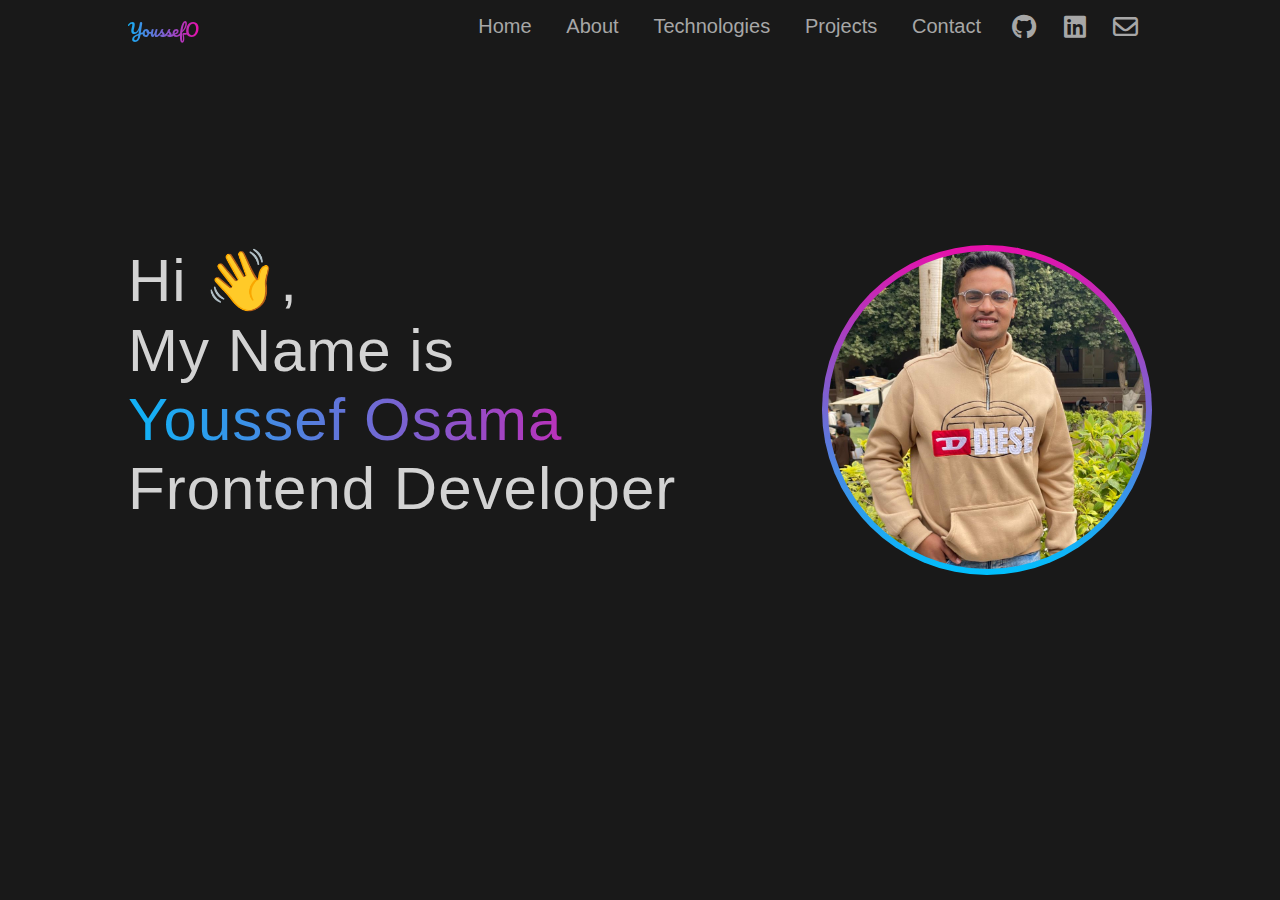
<file: index.html>
<!DOCTYPE html>
<html lang="en">
    <head>
        <meta charset="UTF-8" />
        <meta name="viewport" content="width=device-width, initial-scale=1.0" />
        <title>Youssef Osama</title>
        <link rel="stylesheet" href="CSS/style.css" />
        <link
            rel="stylesheet"
            href="https://cdnjs.cloudflare.com/ajax/libs/font-awesome/6.4.0/css/all.min.css"
        />
        <link rel="preconnect" href="https://fonts.googleapis.com" />
        <link rel="preconnect" href="https://fonts.gstatic.com" crossorigin />
        <link
            href="https://fonts.googleapis.com/css2?family=Roboto:ital@0;1&display=swap"
            rel="stylesheet"
        />
        <link
            href="https://fonts.googleapis.com/css2?family=Pacifico&display=swap"
            rel="stylesheet"
        />
    </head>

    <body>
        <header>
            <div class="container header">
                <p class="logo">YoussefO</p>
                <div class="header-links">
                    <nav>
                        <ul>
                            <li><a href="index.html">Home</a></li>
                            <li><a href="pages/about.html">About</a></li>
                            <li>
                                <a href="pages/Technologies.html">Technologies</a>
                            </li>
                            <li><a href="pages/projects.html">Projects</a></li>
                            <li><a href="pages/Contact.html">Contact</a></li>
                        </ul>
                    </nav>
                    <div class="social-links">
                        <ul>
                            <li>
                                <a
                                    href="https://github.com/youesf-gif"
                                    target="_blank"
                                >
                                    <i class="fab fa-github"></i>
                                </a>
                            </li>
                            <li>
                                <a
                                    href="https://www.linkedin.com/in/youssef-osama-68514921b/"
                                    target="_blank"
                                >
                                    <i class="fab fa-linkedin"></i>
                                </a>
                            </li>
                            <li>
                                <a
                                    href="mailto:youssef.gabr9988@gmail.com"
                                    target="_blank"
                                >
                                    <i class="far fa-envelope"></i>
                                </a>
                            </li>
                        </ul>
                    </div>
                </div>
            </div>
        </header>
        <main>
            <section id="hero">
                <div class="container hero">
                    <div class="h-title">
                        <h1>
                            <span>Hi 👋,</span>
                            <span>My Name is</span>
                            <span class="my-name-color">Youssef Osama</span>
                            <span>Frontend Developer</span>
                        </h1>
                    </div>
                    <div class="avatar">
                        <img src="images/my-photo.jpg" alt="Youssef" />
                    </div>
                </div>
            </section>
        </main>
    </body>
</html>
</file>
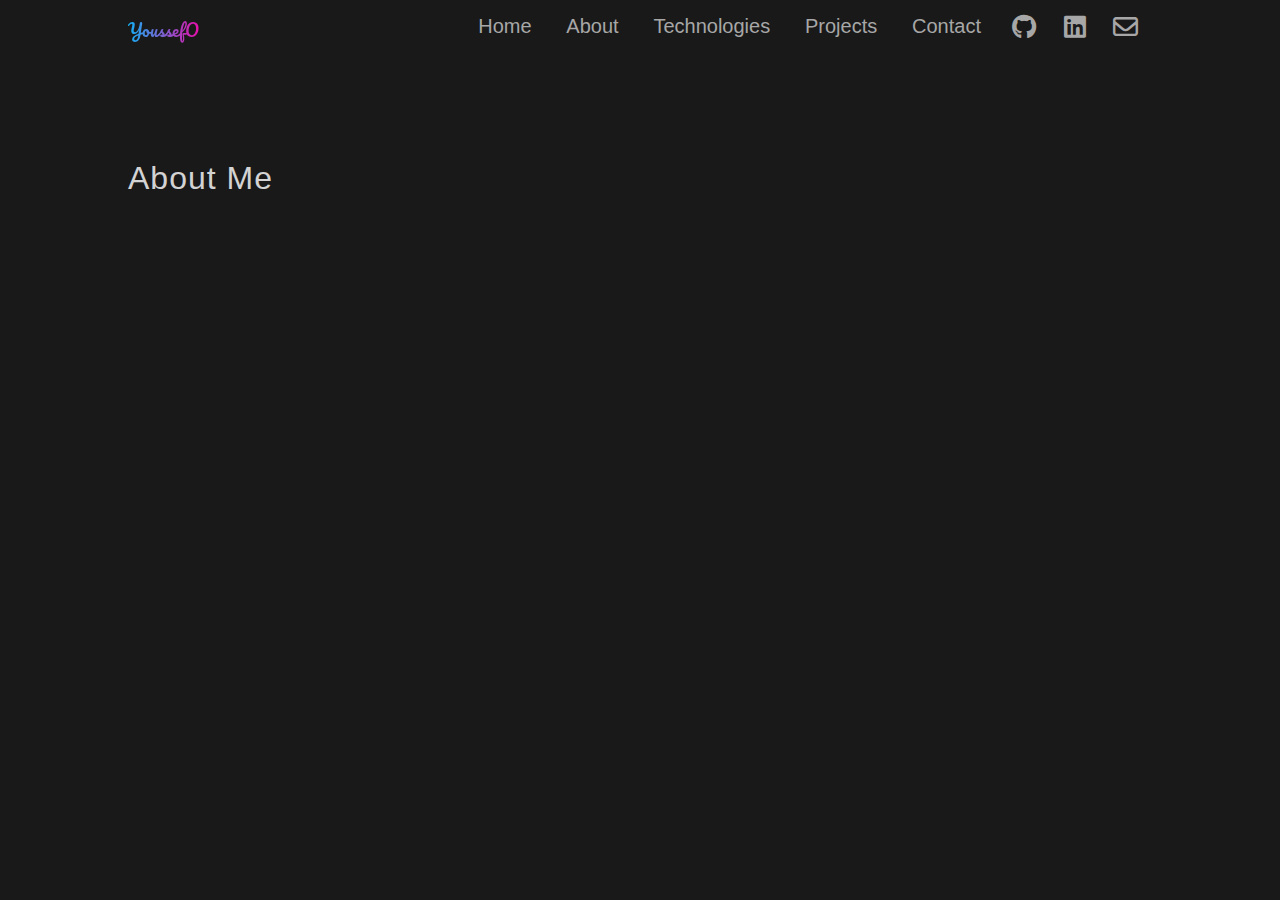
<file: about.html>
<!DOCTYPE html>
<html lang="en">
    <head>
        <meta charset="UTF-8" />
        <meta name="viewport" content="width=device-width, initial-scale=1.0" />
        <title>About</title>
        <link rel="stylesheet" href="CSS/style.css" />
        <link
            rel="stylesheet"
            href="https://cdnjs.cloudflare.com/ajax/libs/font-awesome/6.4.0/css/all.min.css"
        />
        <link rel="preconnect" href="https://fonts.googleapis.com" />
        <link rel="preconnect" href="https://fonts.gstatic.com" crossorigin />
        <link
            href="https://fonts.googleapis.com/css2?family=Roboto:ital@0;1&display=swap"
            rel="stylesheet"
        />
        <link
            href="https://fonts.googleapis.com/css2?family=Pacifico&display=swap"
            rel="stylesheet"
        />
    </head>
    <body>
        <header>
            <div class="container header">
                <a href="index.html" class="logo">YoussefO</a>
                <div class="header-links">
                    <nav>
                        <ul>
                            <li><a href="index.html">Home</a></li>
                            <li><a href="about.html">About</a></li>
                            <li>
                                <a href="Technologies.html">Technologies</a>
                            </li>
                            <li><a href="projects.html">Projects</a></li>
                            <li><a href="Contact.html">Contact</a></li>
                        </ul>
                    </nav>
                    <div class="social-links">
                        <ul>
                            <li>
                                <a
                                    href="https://github.com/youesf-gif"
                                    target="_blank"
                                >
                                    <i class="fab fa-github"></i>
                                </a>
                            </li>
                            <li>
                                <a
                                    href="https://www.linkedin.com/in/youssef-osama-68514921b/"
                                    target="_blank"
                                >
                                    <i class="fab fa-linkedin"></i>
                                </a>
                            </li>
                            <li>
                                <a
                                    href="mailto:youssef.gabr9988@gmail.com"
                                    target="_blank"
                                >
                                    <i class="far fa-envelope"></i>
                                </a>
                            </li>
                        </ul>
                    </div>
                </div>
            </div>
        </header>
        <main>
            <section id="about">
                <div class="container">
                    <div class="about">
                        <h1>About Me</h1>
                        <p></p>
                    </div>
                    <div class="experince">
                        <h1></h1>
                    </div>
                </div>
            </section>
        </main>
    </body>
</html>
</file>
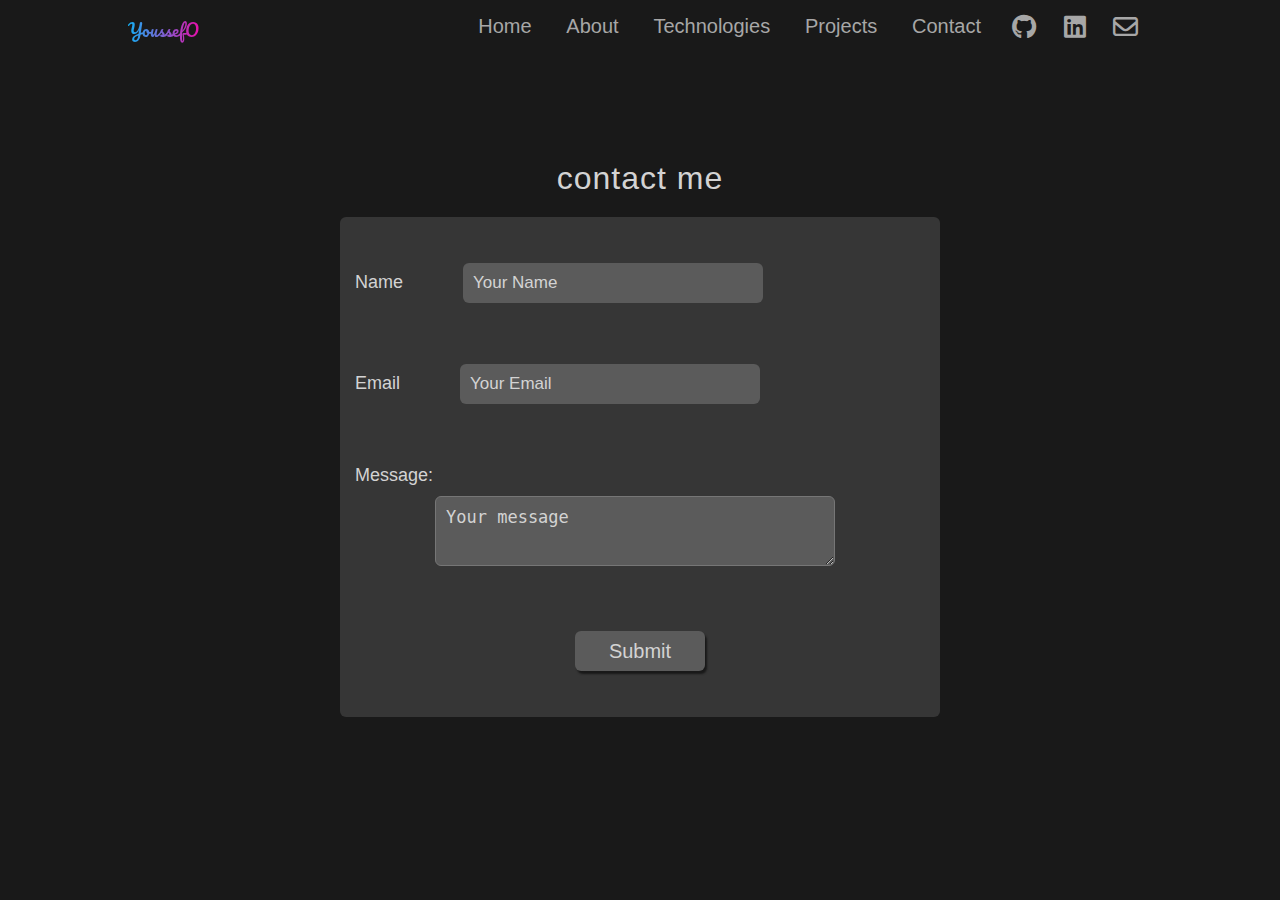
<file: Contact.html>
<!doctype html>
<html lang="en">
    <head>
        <meta charset="UTF-8" />
        <meta name="viewport" content="width=device-width, initial-scale=1.0" />
        <title>Contact</title>
        <link rel="stylesheet" href="CSS/style.css" />
        <link
            rel="stylesheet"
            href="https://cdnjs.cloudflare.com/ajax/libs/font-awesome/6.4.0/css/all.min.css"
        />
        <link rel="preconnect" href="https://fonts.googleapis.com" />
        <link rel="preconnect" href="https://fonts.gstatic.com" crossorigin />
        <link
            href="https://fonts.googleapis.com/css2?family=Roboto:ital@0;1&display=swap"
            rel="stylesheet"
        />
        <link
            href="https://fonts.googleapis.com/css2?family=Pacifico&display=swap"
            rel="stylesheet"
        />
    </head>
    <body>
        <header>
            <div class="container header">
                <a href="index.html" class="logo">YoussefO</a>
                <div class="header-links">
                    <nav>
                        <ul>
                            <li><a href="index.html">Home</a></li>
                            <li><a href="about.html">About</a></li>
                            <li>
                                <a href="Technologies.html">Technologies</a>
                            </li>
                            <li><a href="projects.html">Projects</a></li>
                            <li><a href="Contact.html">Contact</a></li>
                        </ul>
                    </nav>
                    <div class="social-links">
                        <ul>
                            <li>
                                <a
                                    href="https://github.com/youesf-gif"
                                    target="_blank"
                                >
                                    <i class="fab fa-github"></i>
                                </a>
                            </li>
                            <li>
                                <a
                                    href="https://www.linkedin.com/in/youssef-osama-68514921b/"
                                    target="_blank"
                                >
                                    <i class="fab fa-linkedin"></i>
                                </a>
                            </li>
                            <li>
                                <a
                                    href="mailto:youssef.gabr9988@gmail.com"
                                    target="_blank"
                                >
                                    <i class="far fa-envelope"></i>
                                </a>
                            </li>
                        </ul>
                    </div>
                </div>
            </div>
        </header>
        <main>
            <section id="contact">
                <div class="container contact">
                    <h1>contact me</h1>
                    <form class="contact-form">
                        <fieldset>
                            <label for="name">Name</label>
                            <input
                                type="text"
                                id="name"
                                placeholder="Your Name"
                                name="name"
                                required
                            />
                        </fieldset>
                        <fieldset>
                            <label for="email">Email</label>
                            <input
                                type="email"
                                id="email"
                                name="email"
                                placeholder="Your Email"
                                required
                            />
                        </fieldset>
                        <fieldset class="message">
                            <label for="message">Message:</label>
                            <textarea
                                name="message"
                                id="message"
                                placeholder="Your message"
                            ></textarea>
                        </fieldset>
                        <button type="submit">Submit</button>
                    </form>
                </div>
            </section>
        </main>
    </body>
</html>
</file>
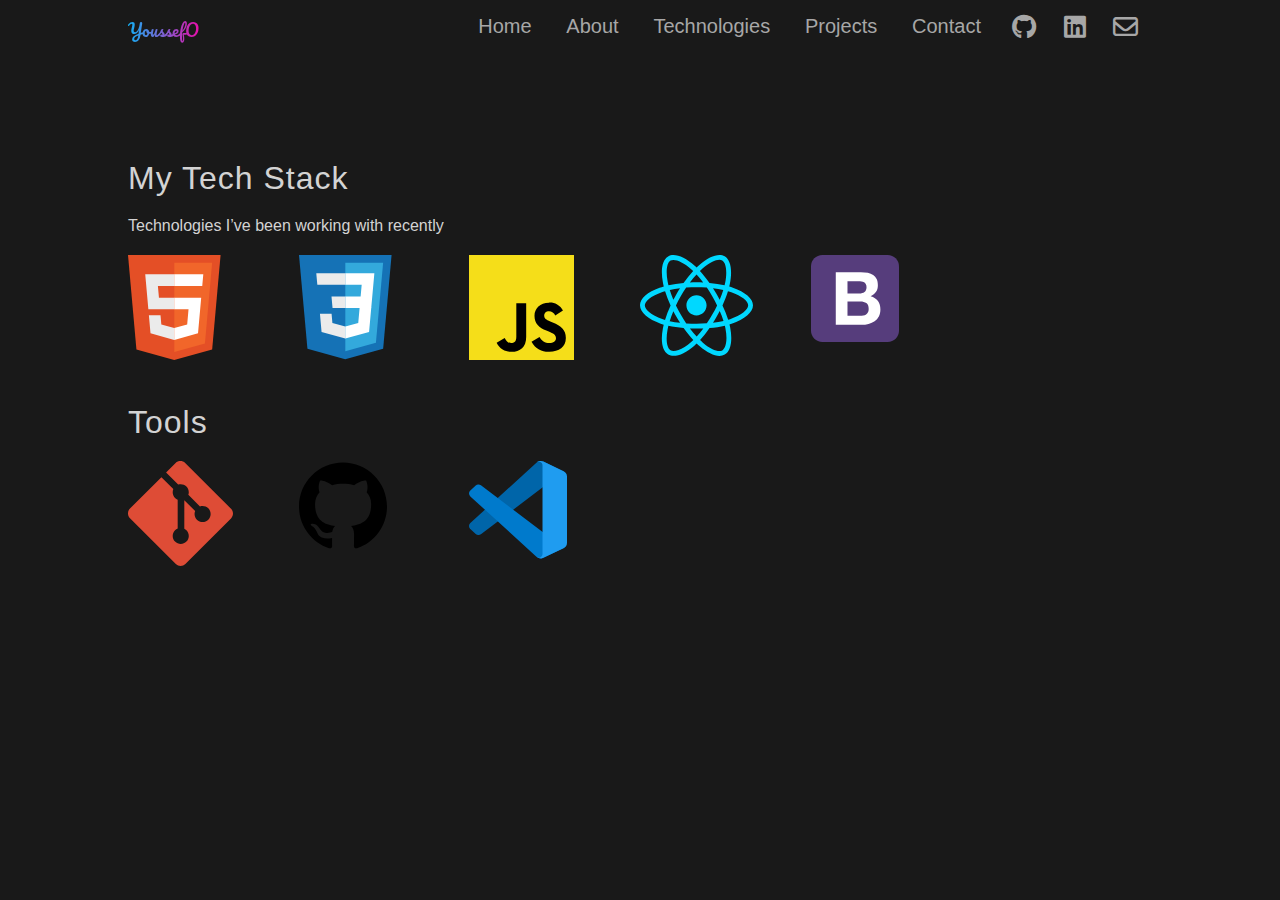
<file: Technologies.html>
<!DOCTYPE html>
<html lang="en">
    <head>
        <meta charset="UTF-8" />
        <meta name="viewport" content="width=device-width, initial-scale=1.0" />
        <title>Technologies</title>
        <link rel="stylesheet" href="CSS/style.css" />
        <link
            rel="stylesheet"
            href="https://cdnjs.cloudflare.com/ajax/libs/font-awesome/6.4.0/css/all.min.css"
        />
        <link rel="preconnect" href="https://fonts.googleapis.com" />
        <link rel="preconnect" href="https://fonts.gstatic.com" crossorigin />
        <link
            href="https://fonts.googleapis.com/css2?family=Roboto:ital@0;1&display=swap"
            rel="stylesheet"
        />
        <link
            href="https://fonts.googleapis.com/css2?family=Pacifico&display=swap"
            rel="stylesheet"
        />
    </head>
    <body>
        <header>
            <div class="container header">
                <p class="logo">YoussefO</p>
                <div class="header-links">
                    <nav>
                        <ul>
                            <li><a href="index.html">Home</a></li>
                            <li><a href="about.html">About</a></li>
                            <li>
                                <a href="Technologies.html">Technologies</a>
                            </li>
                            <li><a href="projects.html">Projects</a></li>
                            <li><a href="Contact.html">Contact</a></li>
                        </ul>
                    </nav>
                    <div class="social-links">
                        <ul>
                            <li>
                                <a
                                    href="https://github.com/youesf-gif"
                                    target="_blank"
                                >
                                    <i class="fab fa-github"></i>
                                </a>
                            </li>
                            <li>
                                <a
                                    href="https://www.linkedin.com/in/youssef-osama-68514921b/"
                                    target="_blank"
                                >
                                    <i class="fab fa-linkedin"></i>
                                </a>
                            </li>
                            <li>
                                <a
                                    href="mailto:youssef.gabr9988@gmail.com"
                                    target="_blank"
                                >
                                    <i class="far fa-envelope"></i>
                                </a>
                            </li>
                        </ul>
                    </div>
                </div>
            </div>
        </header>
        <main>
            <section id="technologies">
                <div class="container technologies">
                    <div class="t-title">
                        <h1>My Tech Stack</h1>
                        <p>Technologies I’ve been working with recently</p>
                    </div>
                    <div class="tech-logos">
                        <div>
                            <img src="icons/html-5.svg" alt="html-5" />
                        </div>
                        <div>
                            <img src="icons/css.svg" alt="css-3" />
                        </div>
                        <div>
                            <img src="icons/JS.svg" alt="js" />
                        </div>
                        <div>
                            <img src="icons/React.svg" alt="react" />
                        </div>
                        <div>
                            <img src="icons/bootstrap.svg" alt="bootstrap" />
                        </div>
                    </div>
                </div>
            </section>
            <section id="tools">
                <div class="container tools">
                    
                <h1>Tools</h1>
                <div class="tools-logos">
                    <div class="git">
                        <img src="icons/git.svg" alt="git" />
                    </div>
                    <div class="github">
                        <img src="icons/github-logo.svg" alt="github" />
                    </div>
                    <div class="vscode">
                        <img src="icons/vscode.svg" alt="vscode" />
                    </div>
                </div>
                </div>
            </section>
        </main>
    </body>
</html>
</file>
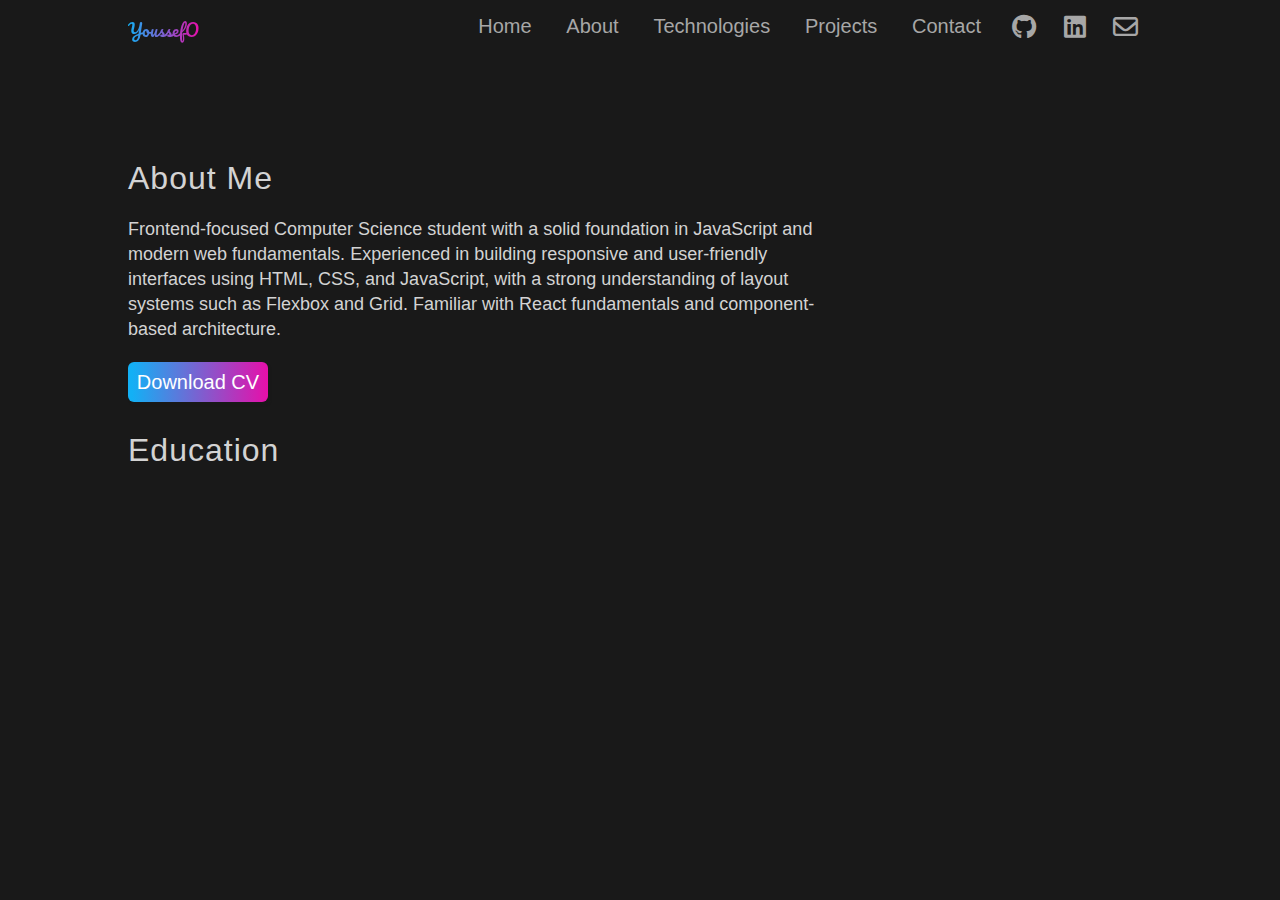
<file: pages/about.html>
<!doctype html>
<html lang="en">
    <head>
        <meta charset="UTF-8" />
        <meta name="viewport" content="width=device-width, initial-scale=1.0" />
        <title>About</title>
        <link rel="stylesheet" href="../CSS/style.css" />
        <link
            rel="stylesheet"
            href="https://cdnjs.cloudflare.com/ajax/libs/font-awesome/6.4.0/css/all.min.css"
        />
        <link rel="preconnect" href="https://fonts.googleapis.com" />
        <link rel="preconnect" href="https://fonts.gstatic.com" crossorigin />
        <link
            href="https://fonts.googleapis.com/css2?family=Roboto:ital@0;1&display=swap"
            rel="stylesheet"
        />
        <link
            href="https://fonts.googleapis.com/css2?family=Pacifico&display=swap"
            rel="stylesheet"
        />
    </head>
    <body>
        <header>
            <div class="container header">
                <a href="../index.html" class="logo">YoussefO</a>
                <div class="header-links">
                    <nav>
                        <ul>
                            <li><a href="../index.html">Home</a></li>
                            <li><a href="about.html">About</a></li>
                            <li>
                                <a href="Technologies.html">Technologies</a>
                            </li>
                            <li><a href="projects.html">Projects</a></li>
                            <li><a href="Contact.html">Contact</a></li>
                        </ul>
                    </nav>
                    <div class="social-links">
                        <ul>
                            <li>
                                <a
                                    href="https://github.com/youesf-gif"
                                    target="_blank"
                                >
                                    <i class="fab fa-github"></i>
                                </a>
                            </li>
                            <li>
                                <a
                                    href="https://www.linkedin.com/in/youssef-osama-68514921b/"
                                    target="_blank"
                                >
                                    <i class="fab fa-linkedin"></i>
                                </a>
                            </li>
                            <li>
                                <a
                                    href="mailto:youssef.gabr9988@gmail.com"
                                    target="_blank"
                                >
                                    <i class="far fa-envelope"></i>
                                </a>
                            </li>
                        </ul>
                    </div>
                </div>
            </div>
        </header>
        <main>
            <section id="about">
                <div class="container">
                    <div class="about">
                        <h1>About Me</h1>
                        <p>
                            Frontend-focused Computer Science student with a
                            solid foundation in JavaScript and modern web
                            fundamentals. Experienced in building responsive and
                            user-friendly interfaces using HTML, CSS, and
                            JavaScript, with a strong understanding of layout
                            systems such as Flexbox and Grid. Familiar with
                            React fundamentals and component-based architecture.
                        </p>
                        <a href="../CV/Youssef_Osama_CV.pdf" download><button>Download CV</button></a>
                    </div>
                    <div class="Education">
                        <h1>Education</h1>
                    </div>
                </div>
            </section>
        </main>
    </body>
</html>
</file>
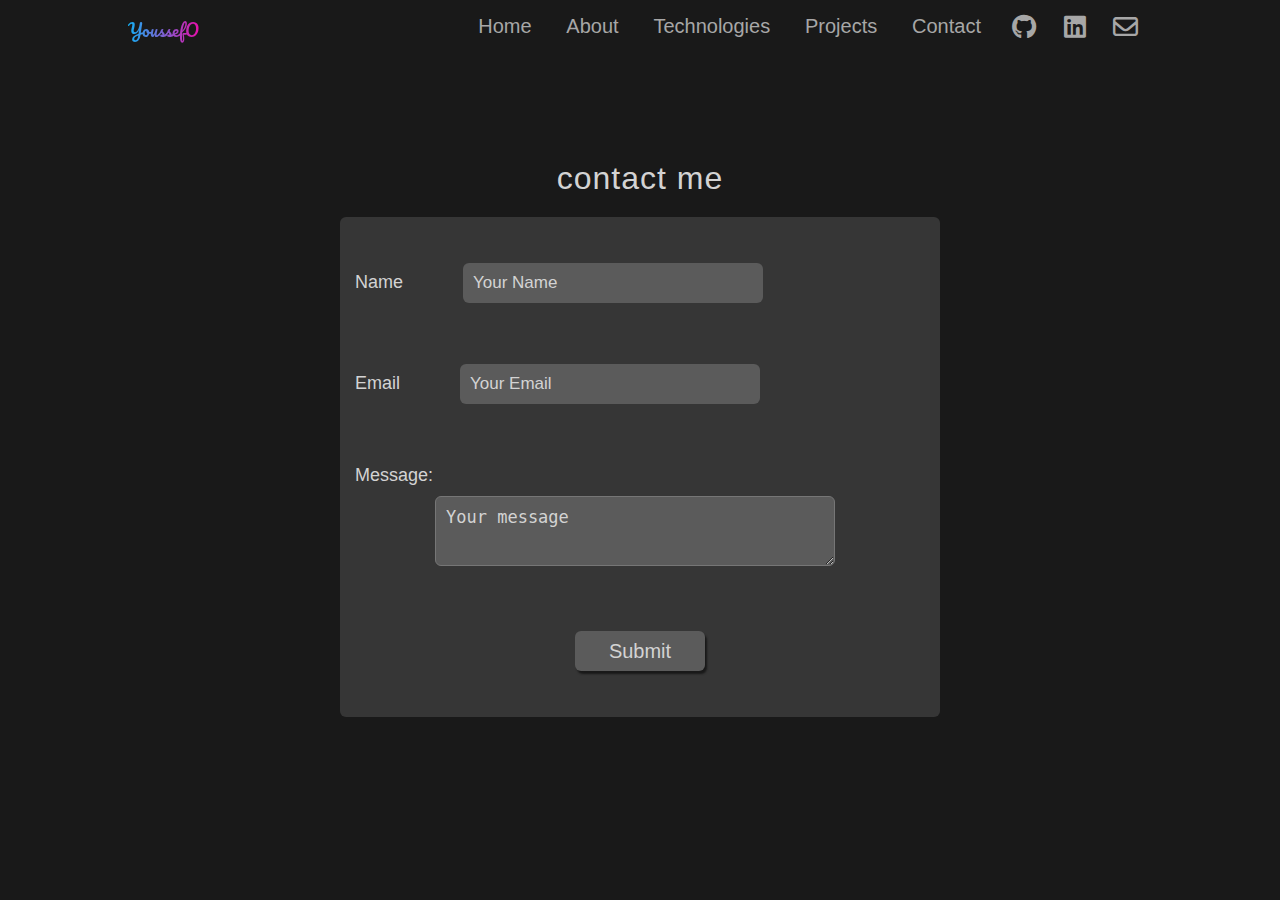
<file: pages/Contact.html>
<!doctype html>
<html lang="en">
    <head>
        <meta charset="UTF-8" />
        <meta name="viewport" content="width=device-width, initial-scale=1.0" />
        <title>Contact</title>
        <link rel="stylesheet" href="../CSS/style.css" />
        <link
            rel="stylesheet"
            href="https://cdnjs.cloudflare.com/ajax/libs/font-awesome/6.4.0/css/all.min.css"
        />
        <link rel="preconnect" href="https://fonts.googleapis.com" />
        <link rel="preconnect" href="https://fonts.gstatic.com" crossorigin />
        <link
            href="https://fonts.googleapis.com/css2?family=Roboto:ital@0;1&display=swap"
            rel="stylesheet"
        />
        <link
            href="https://fonts.googleapis.com/css2?family=Pacifico&display=swap"
            rel="stylesheet"
        />
    </head>
    <body>
        <header>
            <div class="container header">
                <a href="../index.html" class="logo">YoussefO</a>
                <div class="header-links">
                    <nav>
                        <ul>
                            <li><a href="../index.html">Home</a></li>
                            <li><a href="about.html">About</a></li>
                            <li>
                                <a href="Technologies.html">Technologies</a>
                            </li>
                            <li><a href="projects.html">Projects</a></li>
                            <li><a href="Contact.html">Contact</a></li>
                        </ul>
                    </nav>
                    <div class="social-links">
                        <ul>
                            <li>
                                <a
                                    href="https://github.com/youesf-gif"
                                    target="_blank"
                                >
                                    <i class="fab fa-github"></i>
                                </a>
                            </li>
                            <li>
                                <a
                                    href="https://www.linkedin.com/in/youssef-osama-68514921b/"
                                    target="_blank"
                                >
                                    <i class="fab fa-linkedin"></i>
                                </a>
                            </li>
                            <li>
                                <a
                                    href="mailto:youssef.gabr9988@gmail.com"
                                    target="_blank"
                                >
                                    <i class="far fa-envelope"></i>
                                </a>
                            </li>
                        </ul>
                    </div>
                </div>
            </div>
        </header>
        <main>
            <section id="contact">
                <div class="container contact">
                    <h1>contact me</h1>
                    <form class="contact-form">
                        <fieldset>
                            <label for="name">Name</label>
                            <input
                                type="text"
                                id="name"
                                placeholder="Your Name"
                                name="name"
                                required
                            />
                        </fieldset>
                        <fieldset>
                            <label for="email">Email</label>
                            <input
                                type="email"
                                id="email"
                                name="email"
                                placeholder="Your Email"
                                required
                            />
                        </fieldset>
                        <fieldset class="message">
                            <label for="message">Message:</label>
                            <textarea
                                name="message"
                                id="message"
                                placeholder="Your message"
                                required
                            ></textarea>
                        </fieldset>
                        <button type="submit">Submit</button>
                    </form>
                </div>
            </section>
        </main>
    </body>
</html>
</file>
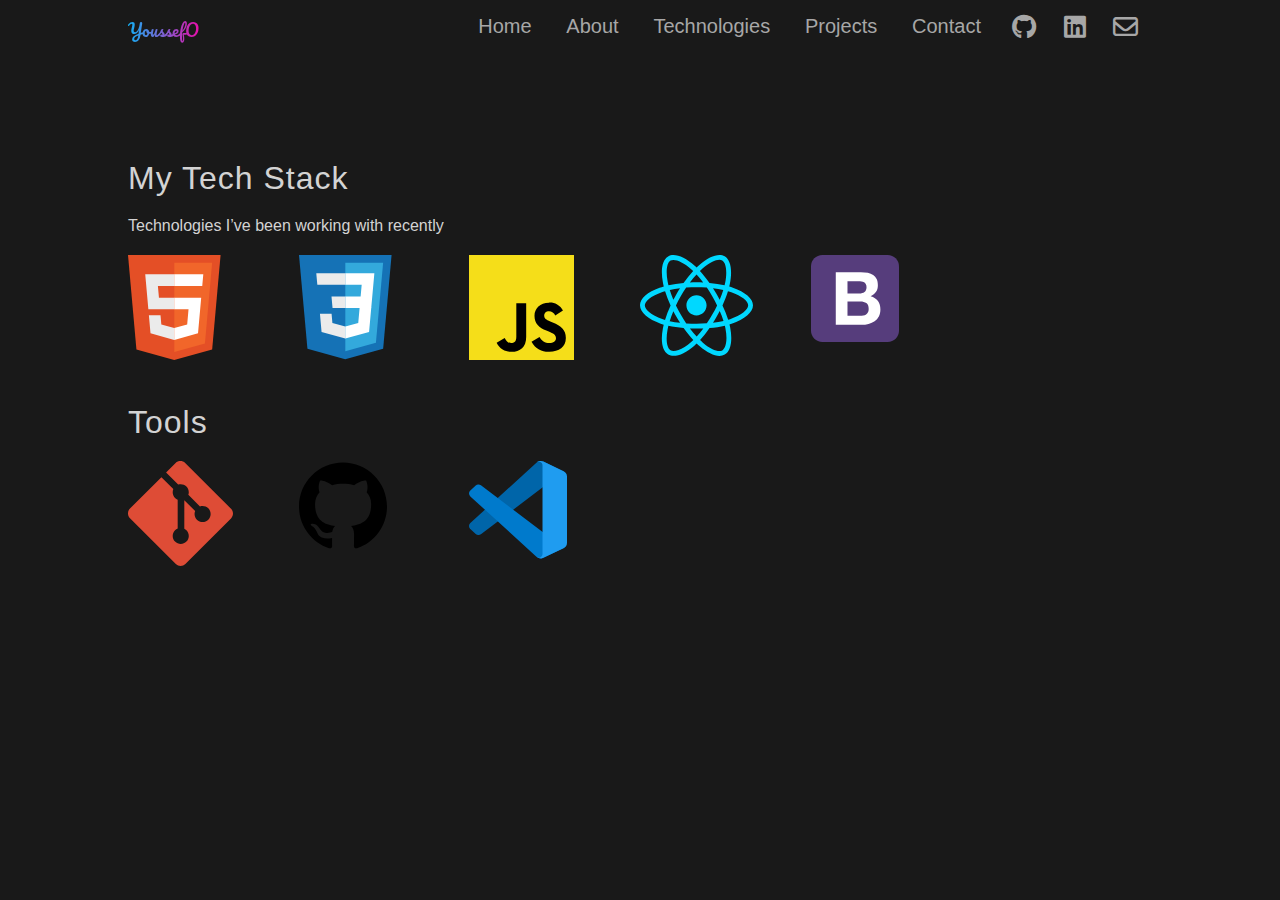
<file: pages/Technologies.html>
<!doctype html>
<html lang="en">
    <head>
        <meta charset="UTF-8" />
        <meta name="viewport" content="width=device-width, initial-scale=1.0" />
        <title>Technologies</title>
        <link rel="stylesheet" href="../CSS/style.css" />
        <link
            rel="stylesheet"
            href="https://cdnjs.cloudflare.com/ajax/libs/font-awesome/6.4.0/css/all.min.css"
        />
        <link rel="preconnect" href="https://fonts.googleapis.com" />
        <link rel="preconnect" href="https://fonts.gstatic.com" crossorigin />
        <link
            href="https://fonts.googleapis.com/css2?family=Roboto:ital@0;1&display=swap"
            rel="stylesheet"
        />
        <link
            href="https://fonts.googleapis.com/css2?family=Pacifico&display=swap"
            rel="stylesheet"
        />
    </head>
    <body>
        <header>
            <div class="container header">
                <a href="../index.html" class="logo">YoussefO</a>
                <div class="header-links">
                    <nav>
                        <ul>
                            <li><a href="../index.html">Home</a></li>
                            <li><a href="about.html">About</a></li>
                            <li>
                                <a href="Technologies.html">Technologies</a>
                            </li>
                            <li><a href="projects.html">Projects</a></li>
                            <li><a href="Contact.html">Contact</a></li>
                        </ul>
                    </nav>
                    <div class="social-links">
                        <ul>
                            <li>
                                <a
                                    href="https://github.com/youesf-gif"
                                    target="_blank"
                                >
                                    <i class="fab fa-github"></i>
                                </a>
                            </li>
                            <li>
                                <a
                                    href="https://www.linkedin.com/in/youssef-osama-68514921b/"
                                    target="_blank"
                                >
                                    <i class="fab fa-linkedin"></i>
                                </a>
                            </li>
                            <li>
                                <a
                                    href="mailto:youssef.gabr9988@gmail.com"
                                    target="_blank"
                                >
                                    <i class="far fa-envelope"></i>
                                </a>
                            </li>
                        </ul>
                    </div>
                </div>
            </div>
        </header>
        <main>
            <section id="technologies">
                <div class="container technologies">
                    <div class="t-title">
                        <h1>My Tech Stack</h1>
                        <p>Technologies I’ve been working with recently</p>
                    </div>
                    <div class="tech-logos">
                        <div>
                            <img
                                src="../icons/html-5.svg"
                                alt="html-5"
                                title="HTML5"
                            />
                        </div>
                        <div>
                            <img
                                src="../icons/css.svg"
                                alt="css-3"
                                title="CSS3"
                            />
                        </div>
                        <div>
                            <img
                                src="../icons/JS.svg"
                                alt="js"
                                title="Javascript"
                            />
                        </div>
                        <div>
                            <img
                                src="../icons/React.svg"
                                alt="react"
                                title="React"
                            />
                        </div>
                        <div>
                            <img
                                src="../icons/bootstrap.svg"
                                alt="bootstrap"
                                title="Bootstrap"
                            />
                        </div>
                    </div>
                </div>
            </section>
            <section id="tools">
                <div class="container tools">
                    <h1>Tools</h1>
                    <div class="tools-logos">
                        <div class="git">
                            <img src="../icons/git.svg" alt="git" title="Git" />
                        </div>
                        <div class="github">
                            <img
                                src="../icons/github-logo.svg"
                                alt="github"
                                title="Github"
                            />
                        </div>
                        <div class="vscode">
                            <img
                                src="../icons/vscode.svg"
                                alt="vscode"
                                title="VSCode"
                            />
                        </div>
                    </div>
                </div>
            </section>
        </main>
    </body>
</html>
</file>
<file: CSS/style.css>
* {
    padding: 0px;
    margin: 0px;
    box-sizing: border-box;
}
h1,
h2,
h3 {
    font-family: "Poppins", sans-serif;
    letter-spacing: 1px;
    font-weight: 400;
}

body {
    font-family: "Inter", sans-serif;
}
/* global */
.container {
    width: 80%;
    padding: 15px 0 100px;
    margin: 0 auto;
    display: flex;
    flex-direction: row;
    flex-wrap: wrap;
    justify-content: space-between;
}
main {
    color: #d3d3d3;
}
body {
    background-color: #191919;
}

/* nav bar */
.logo {
    font-family: "Pacifico", cursive;
    font-weight: 400;
    font-style: normal;
    font-size: 17px;
    text-decoration: none;
    background: linear-gradient(to right, #13b0f5, #e70faa);
    background-clip: text;
    -webkit-background-clip: text;
    -webkit-text-fill-color: transparent;
}
.social-links a i {
    font-size: 25px;
    color: #a7a7a7;
    transition:
        color 0.3s,
        transform 0.3s;
}
.social-links a i:hover {
    color: #ececec;
    transform: scale(1.1);
}

.header-links {
    width: 75%;
    display: flex;
    flex-direction: row;
    flex-wrap: wrap;
    justify-content: flex-end;
}

nav {
    width: 70%;
}

.social-links {
    width: 20%;
}

nav ul {
    width: 100%;
    display: flex;
    flex-direction: row;
    flex-wrap: wrap;
    justify-content: space-around;
    align-content: center;
}
nav a {
    text-decoration: none;
    color: #a7a7a7;

    font-size: 20px;
    transition:
        color 0.3s,
        font-size 0.3s;
}
nav a:hover {
    color: #ececec;
    font-size: 23px;
}
.social-links ul {
    width: 100%;
    display: flex;
    flex-direction: row;
    flex-wrap: wrap;
    justify-content: space-around;
}

li {
    list-style-type: none;
}

/* index file */
.hero {
    padding: 100px 0;
}

.avatar {
    width: 330px;
    height: 330px;
    padding: 6px;
    background: linear-gradient(to bottom, #e70faa, #00c0fd);
    border-radius: 50%;
    right: 0;
}
.avatar img {
    width: 100%;
    height: 100%;
    -o-object-fit: cover;
    object-fit: cover;
    border-radius: 50%;
}
.h-title h1 {
    display: flex;
    flex-direction: column;
    flex-wrap: wrap;
    justify-content: center;
}
.hero span {
    font-size: 60px;
}
.my-name-color {
    background: linear-gradient(to right, #13b0f5 3%, #e70faa);
    background-clip: text;
    -webkit-background-clip: text;
    -webkit-text-fill-color: transparent;
}

/* Technologies file */

.t-title {
    height: 75px;
    display: flex;
    flex-direction: column;
    flex-wrap: wrap;
    justify-content: space-between;
}

.technologies,
.tools {
    padding: 15px 0;
    flex-direction: column;
}
.tech-logos,
.tools-logos {
    padding: 10px 0px 0px;
    display: flex;
    flex-direction: row;
    flex-wrap: wrap;
    justify-content: flex-start;
}
.tech-logos div,
.tools-logos div {
    width: calc(100% / 6);
    padding: 10px 0px;
}

.tools-logos .github img {
    width: 88px;
    height: 89px;
}

/* projects file */

.project-header {
    padding-bottom: 70px;
}

.p-section {
    flex-direction: column;
    padding: 0px;
}

.p-title {
    text-align: center;
    padding: 15px 0px;
}
.p-cards {
    padding: 0px;
    width: 90%;
}
.p-cards .card {
    width: calc(95% / 3);
    height: -webkit-fit-content;
    height: -moz-fit-content;
    height: fit-content;
    color: #cccccc;
    background-color: #363636;
    margin-bottom: 15px;
    border-radius: 6px;
    box-shadow: 0 10px 30px rgba(0, 0, 0, 0.6);
    box-shadow: 0 10px 25px rgba(0, 0, 0, 0.5);
    transition: 0.3s;
}
.p-cards .card:hover {
    box-shadow: 0 0 25px rgba(109, 56, 181, 0.35);
}
.text-card {
    padding: 10px;
}
.link-p {
    padding-top: 20px;
    padding-bottom: 10px;
    display: flex;
    flex-flow: row wrap;
    justify-content: space-between;
}
.link-p a {
    color: #ffffff;
    text-decoration: none;
    font-size: 14px;
}
.link-p a:hover {
    text-decoration: underline;
}
.link-p i {
    padding-right: 3px;
}
.demo i {
    color: #fcfcfc;
    font-size: 13px;
}
.github i {
    color: #ffffff;
    font-size: 20px;
}
.Tech-p {
    font-size: 15px;
}

.img-card {
    width: 100%;
    padding: 5px;
}
.img-card img {
    width: 100%;
    border-radius: 6px;
    transition: all 0.3s;
}
.img-card img:hover {
    transform: scale(103%);
}

.text-card > *:not(.link-p) {
    padding: 5px 0px;
}

.text-card .Tech-p {
    font-size: 12px;
}
.text-card .describe-p {
    font-size: 15px;
}
/* Contact file */

.contact {
    flex-direction: column;
    align-items: center;
    align-content: center;
}

.contact-form {
    height: 500px;
    width: 600px;
    display: flex;
    flex-flow: column wrap;
    justify-content: space-around;
    background-color: #363636;
    padding: 15px;
    margin-top: 20px;
    border-radius: 6px;
}

.message,
.message label {
    display: block;
}

.message textarea {
    color: #d3d3d3;
    caret-color: #cccccc;
    background-color: #5b5b5b;
    margin-top: 10px;
    width: 100%;
    max-width: 400px;
    height: 70px;
    max-height: 150px;
    min-height: 70px;
    margin-left: 80px;
    padding: 10px;
    font-size: 16px;
    border-radius: 6px;
    outline: none;
}

fieldset {
    border: none;
    display: flex;
    flex-flow: row wrap;
    align-items: center;
}

fieldset label {
    margin-right: 60px;
    font-size: 18px;
}

fieldset input {
    color: #d3d3d3;
    background-color: #5b5b5b;
    caret-color: #cccccc;
    flex-grow: 2;
    height: 40px;
    max-width: 300px;
    border-radius: 6px;
    padding: 10px;
    font-size: 17px;
    outline: none;
    border: none;
}

fieldset input::-webkit-input-placeholder,
.message textarea::-webkit-input-placeholder {
    color: #d3d3d3;
    font-size: 17px;
}

fieldset input::-moz-placeholder,
.message textarea::-moz-placeholder {
    color: #d3d3d3;
    font-size: 17px;
}

fieldset input:-ms-input-placeholder,
.message textarea:-ms-input-placeholder {
    color: #d3d3d3;
    font-size: 17px;
}

fieldset input::-ms-input-placeholder,
.message textarea::-ms-input-placeholder {
    color: #d3d3d3;
    font-size: 17px;
}

fieldset input::placeholder,
.message textarea::placeholder {
    color: #d3d3d3;
    font-size: 17px;
}

button {
    width: 130px;
    height: 40px;
    font-size: 20px;
    background-color: #5b5b5b;
    color: #d3d3d3;
    border: none;
    border-radius: 6px;
    box-shadow: 2px 3px 2px #191919;
    align-self: center;
}
button:active {
    box-shadow: none;
    transform: translateY(2px);
}

/* About file*/

.about {
    padding-bottom: 30px;
}
.about h1 {
    padding-bottom: 20px;
}
.about p {
    width: 70%;
    line-height: 25px;
    font-size: 18px;
    padding-bottom: 20px;
}
.about button {
    width: 140px;
    height: 40px;
    font-size: 20px;
    border-radius: 6px;
    background: linear-gradient(to right, #13b0f5 3%, #e70faa);
    color: white;
    transition: all 0.3s;
}
.about button:hover {
    box-shadow:
        0 8px 25px rgba(109, 56, 181, 0.45),
        0 4px 12px rgba(0, 180, 255, 0.35);
}
.about button:active {
    box-shadow: 0 4px 12px rgba(109, 56, 181, 0.35);
    transform: translateY(2px);
}

.education {
    width: 100%;
}
.education h1 {
    padding-bottom: 20px;
}
.edu-details-top,
.edu-details-bottom,
.date,
.edu-details {
    display: flex;
    flex-wrap: wrap;
}
.edu-details {
    height: 60px;
    flex-direction: column;
    justify-content: space-between;
}

.edu-details-top {
    justify-content: space-between;
}
.edu-details-top h2 {
    font-weight: 200;
}
.date {
    align-items: center;
}
.date i,
.edu-details-bottom i {
    margin-right: 10px;
    font-weight: 300;
}

.edu-details-bottom h5 {
    font-weight: 400;
}
</file>
